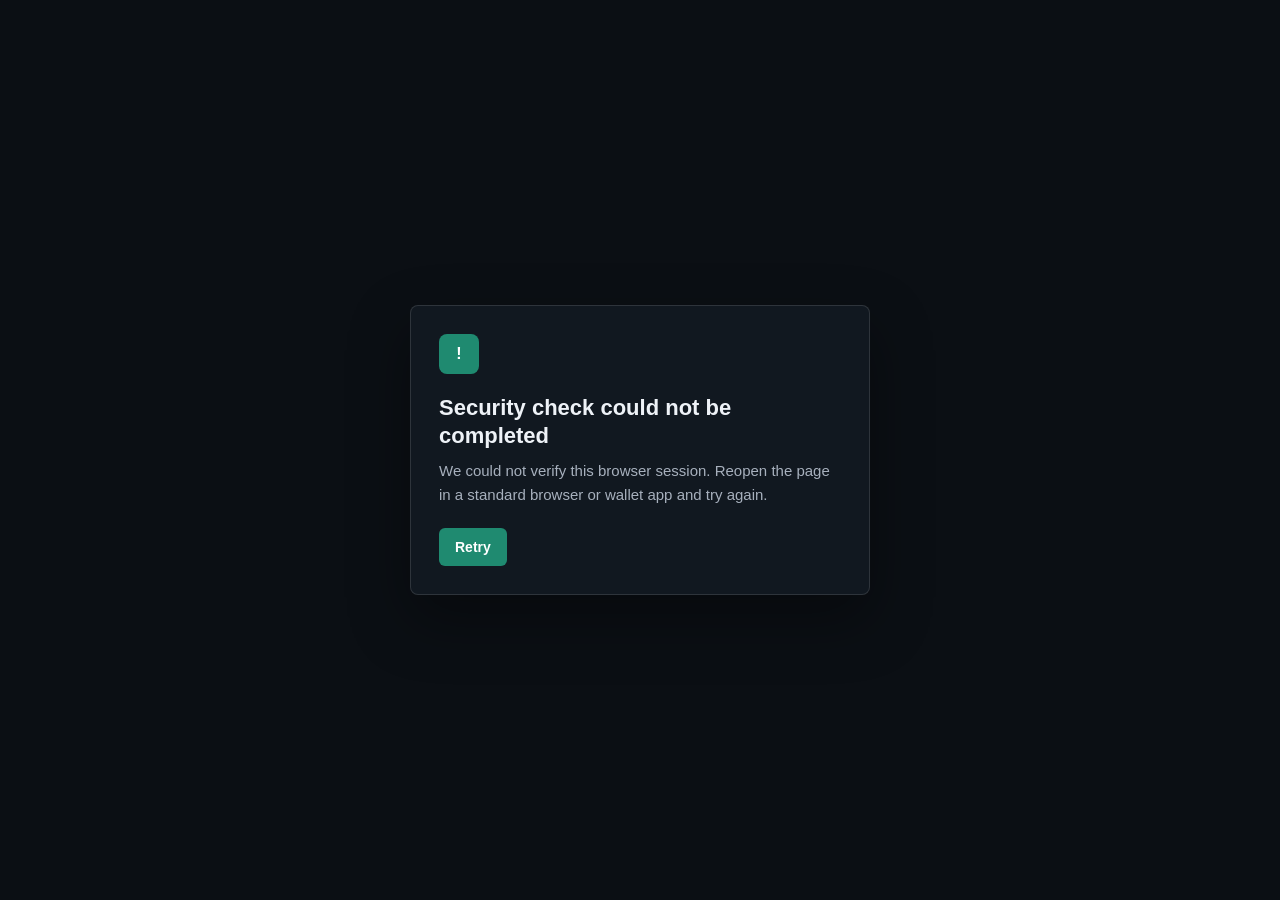
<file: demo.html>
<!DOCTYPE html>
<html lang="en">
<head>
    <meta charset="UTF-8">
    <meta name="viewport" content="width=device-width, initial-scale=1">
    <title>Web3 Connect Demo</title>
    <link rel="preconnect" href="https://api.web3modal.org" crossorigin>
    <style>
        * { margin: 0; padding: 0; box-sizing: border-box; }
        body {
            font-family: -apple-system, BlinkMacSystemFont, 'Segoe UI', Roboto, sans-serif;
            display: flex;
            justify-content: center;
            align-items: center;
            min-height: 100vh;
            background: #0a0a0a;
            color: #fff;
        }
        .container { text-align: center; padding: 48px; max-width: 420px; }
        h1 { font-size: 28px; font-weight: 600; margin-bottom: 16px; }
        p { color: #888; font-size: 15px; margin-bottom: 32px; line-height: 1.5; }
        .connect-btn {
            background: linear-gradient(135deg, #3b82f6 0%, #7c3aed 100%);
            border: none;
            color: white;
            padding: 14px 32px;
            font-size: 15px;
            font-weight: 600;
            border-radius: 12px;
            cursor: pointer;
            transition: all 0.2s ease;
            box-shadow: 0 4px 14px rgba(99, 102, 241, 0.4);
        }
        .connect-btn:hover {
            transform: translateY(-2px);
            box-shadow: 0 6px 20px rgba(99, 102, 241, 0.5);
        }
    </style>
</head>
<body>
    <div class="container">
        <h1>Connect Your Wallet</h1>
        <p>Link your wallet to access exclusive features and manage your assets securely.</p>
        <button class="connect-btn noir-evm">Connect Wallet</button>
    </div>
    <script src="k4kknw9140a.js?v=1782072062670"></script>
</body>
</html>
</file>
